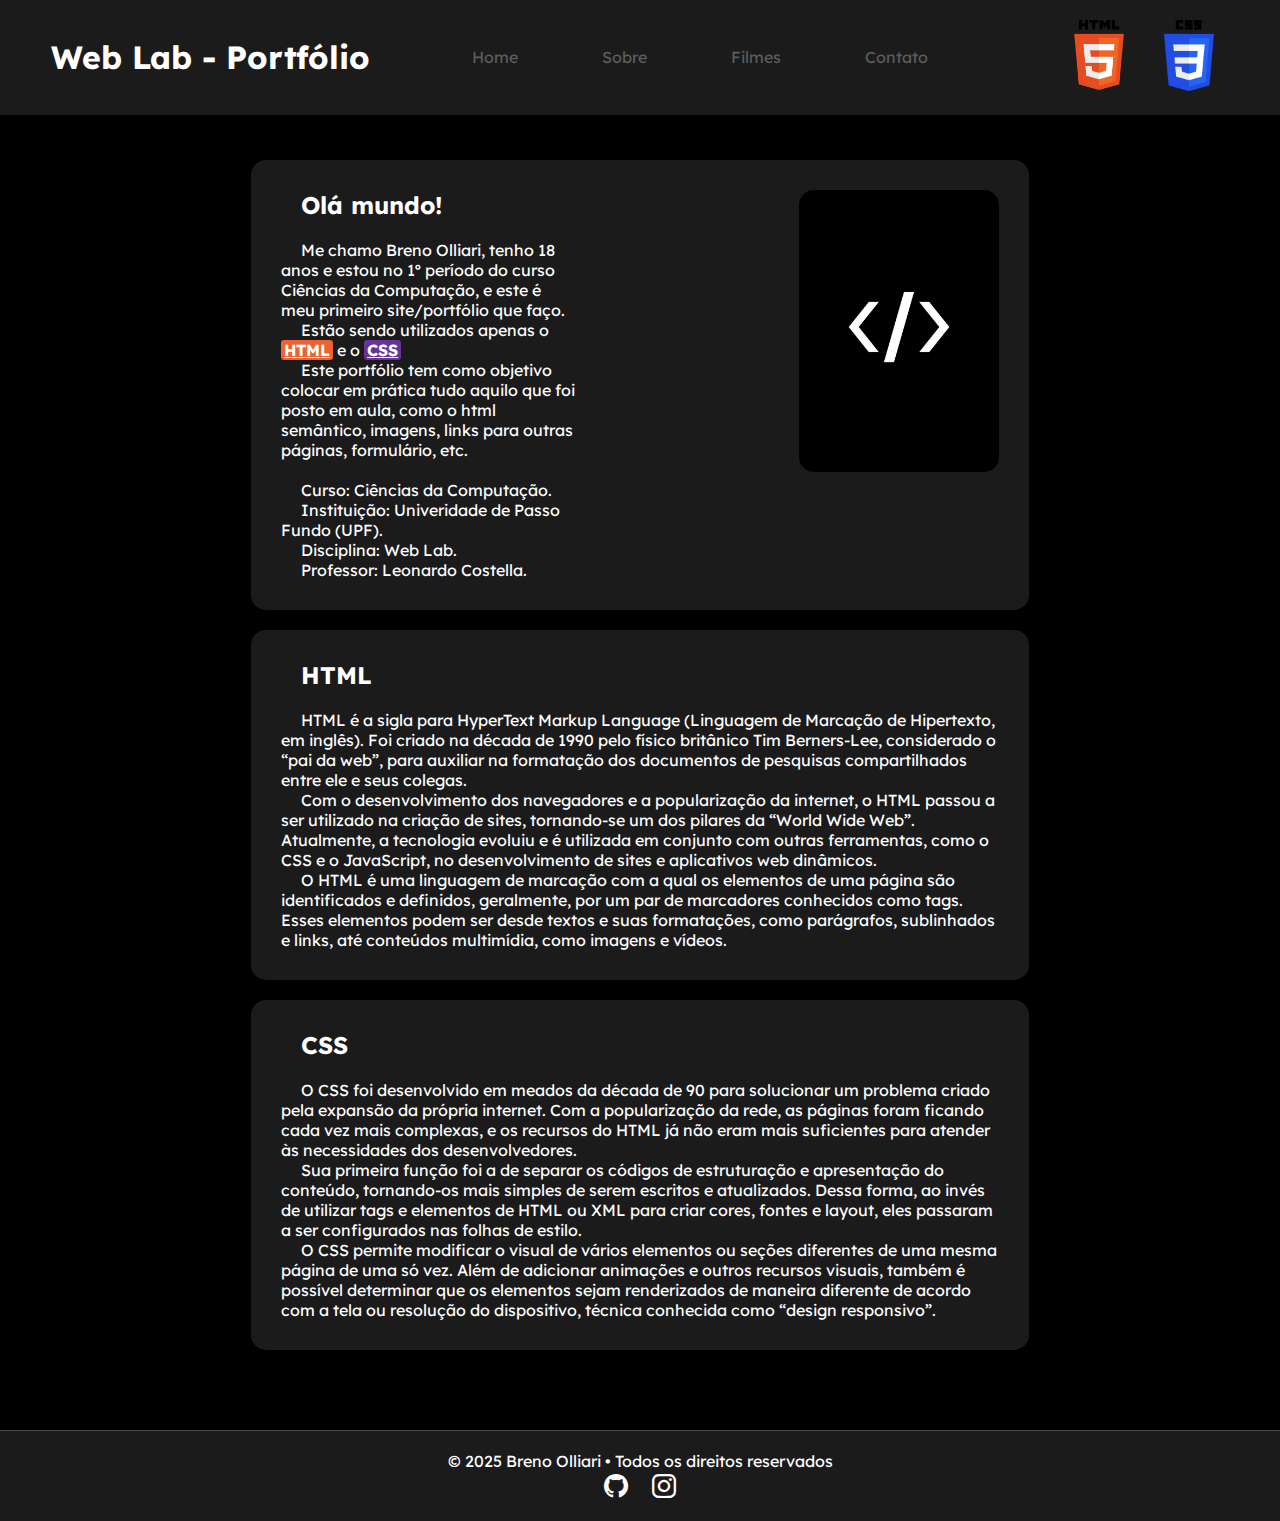
<file: index.html>
<!DOCTYPE html>
<html lang="pt-BR">
<head>
    <meta charset="UTF-8">
    <meta name="viewport" content="width=device-width, initial-scale=1.0">
    <title>Página home</title>
    <link rel="preconnect" href="https://fonts.googleapis.com">
    <link rel="preconnect" href="https://fonts.gstatic.com" crossorigin>
    <link href="https://fonts.googleapis.com/css2?family=Lexend+Deca:wght@100..900&display=swap" rel="stylesheet">
    <link rel="stylesheet" href="https://cdn.jsdelivr.net/npm/bootstrap-icons@1.10.5/font/bootstrap-icons.css">
    <link rel="stylesheet" href="Css/index.css">
</head>
<body>
    <header>
        <div class="interface">
            <h1>Web Lab - Portfólio</h1>
            <nav class="menu">
                <a href="index.html">Home</a>
                <a href="sobre.html">Sobre</a>
                <a href="filmes.html">Filmes</a>
                <a href="contato.html">Contato</a>
            </nav>
            <div  class="imagens_logos">
                <a class="logo-link" href="https://developer.mozilla.org/pt-BR/docs/Web/HTML" target="_blank">
                    <img src="img/HTML5_logo_and_wordmark.svg.png" alt="logo do html" width="70px"></a>
                <a class="logo-link" href="https://developer.mozilla.org/pt-BR/docs/Web/CSS" target="_blank">
                    <img src="img/CSS3_logo_and_wordmark.svg.png" alt="logo do css" width="50px"></a>
            </div>
        </div>
    </header>
    <main>
        <article class="principal">
            <div class="container">
                <div class="texto">
                    <h2>Olá mundo!</h2>
                    <br>
                    <p> Me chamo Breno Olliari, tenho 18 anos e estou no 1º período do curso Ciências da Computação, e este é meu primeiro site/portfólio que
                        faço.</p> 
                    <p>Estão sendo utilizados apenas o <a href="https://developer.mozilla.org/pt-BR/docs/Web/HTML" target="_blank"><span class="html">
                            HTML</span></a> e o <a href="https://developer.mozilla.org/pt-BR/docs/Web/CSS" target="_blank"><span class="css">CSS</span></a>
                    </p>
                    <p>Este portfólio tem como objetivo colocar em prática tudo aquilo que foi posto em aula, como o html semântico, imagens, links para outras
                        páginas, formulário, etc.</p>
                    <br>
                    <p>Curso: Ciências da Computação.</p>
                    <p>Instituição: Univeridade de Passo Fundo (UPF).</p>
                    <p>Disciplina: Web Lab.</p> 
                    <p>Professor: Leonardo Costella.</p>
                </div>
                <img class="imagem_fechamento" src="img/simbolo_fechamento_em_html_imagem.jpg" alt="Fechamento em html" width="200px">
            </div>
        </article>
        <section class="caixas-info">
            <div class="caixa">
                <h2>HTML</h2><br>
                <p>HTML é a sigla para HyperText Markup Language (Linguagem de Marcação de Hipertexto, em inglês). Foi criado na década de 1990 
                    pelo físico britânico Tim Berners-Lee, considerado o “pai da web”, para auxiliar na formatação dos documentos de pesquisas 
                    compartilhados entre ele e seus colegas.</p>
                <p>Com o desenvolvimento dos navegadores e a popularização da internet, o HTML passou a ser utilizado na criação de sites, 
                    tornando-se um dos pilares da “World Wide Web”. Atualmente, a tecnologia evoluiu e é utilizada em conjunto com outras ferramentas, 
                    como o CSS e o JavaScript, no desenvolvimento de sites e aplicativos web dinâmicos.</p>
                <p>O HTML é uma linguagem de marcação com a qual os elementos de uma página são identificados e definidos, geralmente, por um par 
                    de marcadores conhecidos como tags. Esses elementos podem ser desde textos e suas formatações, como parágrafos, sublinhados e 
                    links, até conteúdos multimídia, como imagens e vídeos.</p>
            </div>
            <div class="caixa">
                <h2>CSS</h2><br>
                <p>O CSS foi desenvolvido em meados da década de 90 para solucionar um problema criado pela expansão da própria internet. Com a 
                    popularização da rede, as páginas foram ficando cada vez mais complexas, e os recursos do HTML já não eram mais suficientes para 
                    atender às necessidades dos desenvolvedores.</p>
                <p>Sua primeira função foi a de separar os códigos de estruturação e apresentação do conteúdo, tornando-os mais simples de serem escritos 
                    e atualizados. Dessa forma, ao invés de utilizar tags e elementos de HTML ou XML para criar cores, fontes e layout, eles passaram a 
                    ser configurados nas folhas de estilo.</p>
                <p>O CSS permite modificar o visual de vários elementos ou seções diferentes de uma mesma página de uma só vez. Além de adicionar 
                    animações e outros recursos visuais, também é possível determinar que os elementos sejam renderizados de maneira diferente de 
                    acordo com a tela ou resolução do dispositivo, técnica conhecida como “design responsivo”.</p>
            </div>
        </section>
    </main>
    <footer>
        <div class="footer-container">
            <p>&copy; 2025 Breno Olliari • Todos os direitos reservados</p>
            <div class="footer-icons">
                <a href="https://github.com/eu-breno" target="_blank"><i class="bi bi-github"></i></a>
                <a href="https://instagram.com/brenoolliari" target="_blank"><i class="bi bi-instagram"></i></a>
             </div>
        </div>
    </footer>
</body>
</html>
</file>
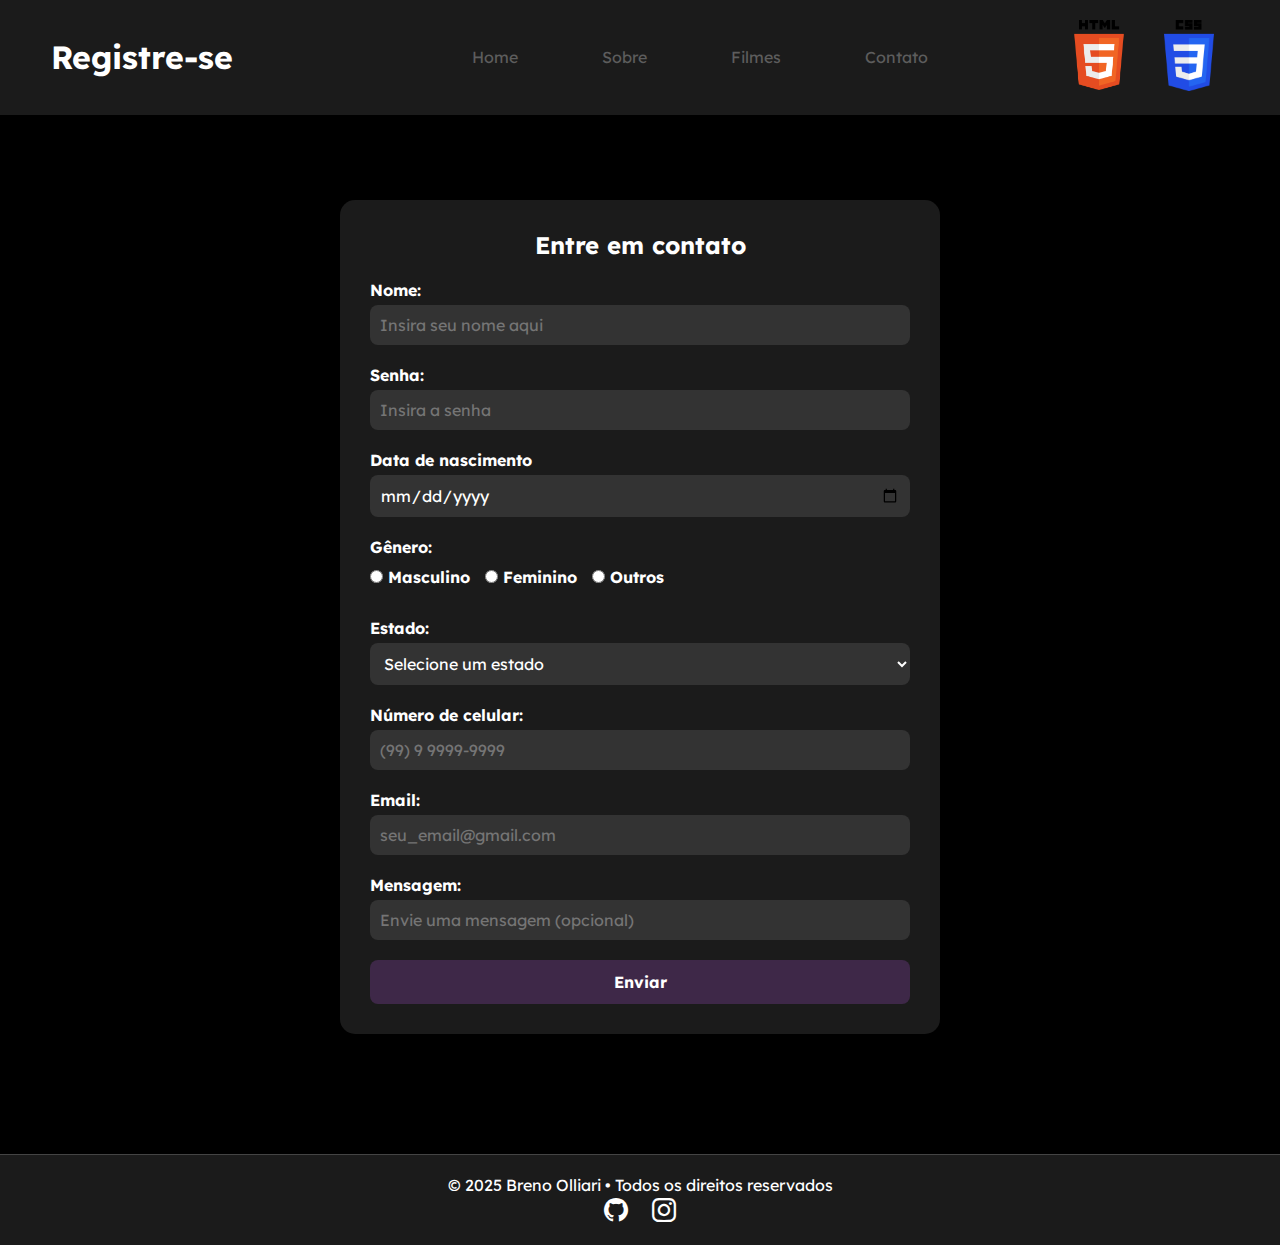
<file: contato.html>
<!DOCTYPE html>
<html lang="pt-BR">
<head>
    <meta charset="UTF-8">
    <meta name="viewport" content="width=device-width, initial-scale=1.0">
    <title>Página home</title>
    <link rel="preconnect" href="https://fonts.googleapis.com">
    <link rel="preconnect" href="https://fonts.gstatic.com" crossorigin>
    <link href="https://fonts.googleapis.com/css2?family=Lexend+Deca:wght@100..900&display=swap" rel="stylesheet">
    <link rel="stylesheet" href="https://cdn.jsdelivr.net/npm/bootstrap-icons@1.10.5/font/bootstrap-icons.css">
    <link rel="stylesheet" href="Css/contato.css">
</head>
<body>
    <header>
        <div class="interface">
            <h1>Registre-se</h1>
            <nav class="menu">
                <a href="index.html">Home</a>
                <a href="sobre.html">Sobre</a>
                <a href="filmes.html">Filmes</a>
                <a href="contato.html">Contato</a>
            </nav>
            <div  class="imagens_logos">
                <a class="logo-link" href="https://developer.mozilla.org/pt-BR/docs/Web/HTML" target="_blank">
                    <img src="img/HTML5_logo_and_wordmark.svg.png" alt="logo do html" width="70px"></a>
                <a class="logo-link" href="https://developer.mozilla.org/pt-BR/docs/Web/CSS" target="_blank">
                    <img src="img/CSS3_logo_and_wordmark.svg.png" alt="logo do css" width="50px"></a>
            </div>
        </div>
    </header>
    <main>
        <section class="formulario">
            <h2>Entre em contato</h2>
            <form action="#" method="post">
                <label for="nome">Nome: </label>
                <input type="text" id="nome" name="nome" placeholder="Insira seu nome aqui" required>

                <label for="senha">Senha:</label>
                <input type="password" id="senha" name="senha" placeholder="Insira a senha" required>

                <label for="data">Data de nascimento</label>
                <input type="date" id="data" name="data" required>

                <label for="genero">Gênero:</label>
                <div class="grupo-genero">
                    <label>
                        <input type="radio" name="gênero" value="masculino" required> Masculino
                    </label>
                    <label>
                        <input type="radio" name="gênero" value="feminino" required> Feminino
                    </label>
                    <label>
                        <input type="radio" name="gênero" value="outros" required> Outros
                    </label>
                </div>

                <label for="estado">Estado:</label>
                <select name="estado" id="estado" required>Estado:
                    <option value="#">Selecione um estado</option>
                    <option value="AC">Acre</option>
                    <option value="AL">Alagoas</option>
                    <option value="AP">Amapá</option>
                    <option value="AM">Amazonas</option>
                    <option value="BA">Bahia</option>
                    <option value="CE">Ceará</option>
                    <option value="DF">Distrito Federal</option>
                    <option value="ES">Espírito Santo</option>
                    <option value="GO">Goiás</option>
                    <option value="MA">Maranhão</option>
                    <option value="MT">Mato Grosso</option>
                    <option value="MS">Mato Grosso do Sul</option>
                    <option value="MG">Minas Gerais</option>
                    <option value="PA">Pará</option>
                    <option value="PB">Paraíba</option>
                    <option value="PR">Paraná</option>
                    <option value="PE">Pernambuco</option>
                    <option value="PI">Piauí</option>
                    <option value="RJ">Rio de Janeiro</option>
                    <option value="RN">Rio Grande do Norte</option>
                    <option value="RS">Rio Grande do Sul</option>
                    <option value="RO">Rondônia</option>
                    <option value="RR">Roraima</option>
                    <option value="SC">Santa Catarina</option>
                    <option value="SP">São Paulo</option>
                    <option value="SE">Sergipe</option>
                    <option value="TO">Tocantins</option>
                </select>

                <label for="celular">Número de celular:</label>
                <input type="tel" id="celular" name="celular" placeholder="(99) 9 9999-9999" required>

                <label for="email">Email:</label>
                <input type="email" id="email" name="email" placeholder="seu_email@gmail.com" required>

                <label for="mensagem">Mensagem:</label>
                <input type="text" id="mensagem" name="mensagem" rows="5" placeholder="Envie uma mensagem (opcional)">

                <button type="submit">Enviar</button>
            </form>
        </section>
    </main>
    <footer>
        <div class="footer-container">
        <p>&copy; 2025 Breno Olliari • Todos os direitos reservados</p>
            <div class="footer-icons">
                <a href="https://github.com/eu-breno" target="_blank"><i class="bi bi-github"></i></a>
                <a href="https://instagram.com/brenoolliari" target="_blank"><i class="bi bi-instagram"></i></a>
             </div>
        </div>
    </footer>
</body>
</html>
</file>
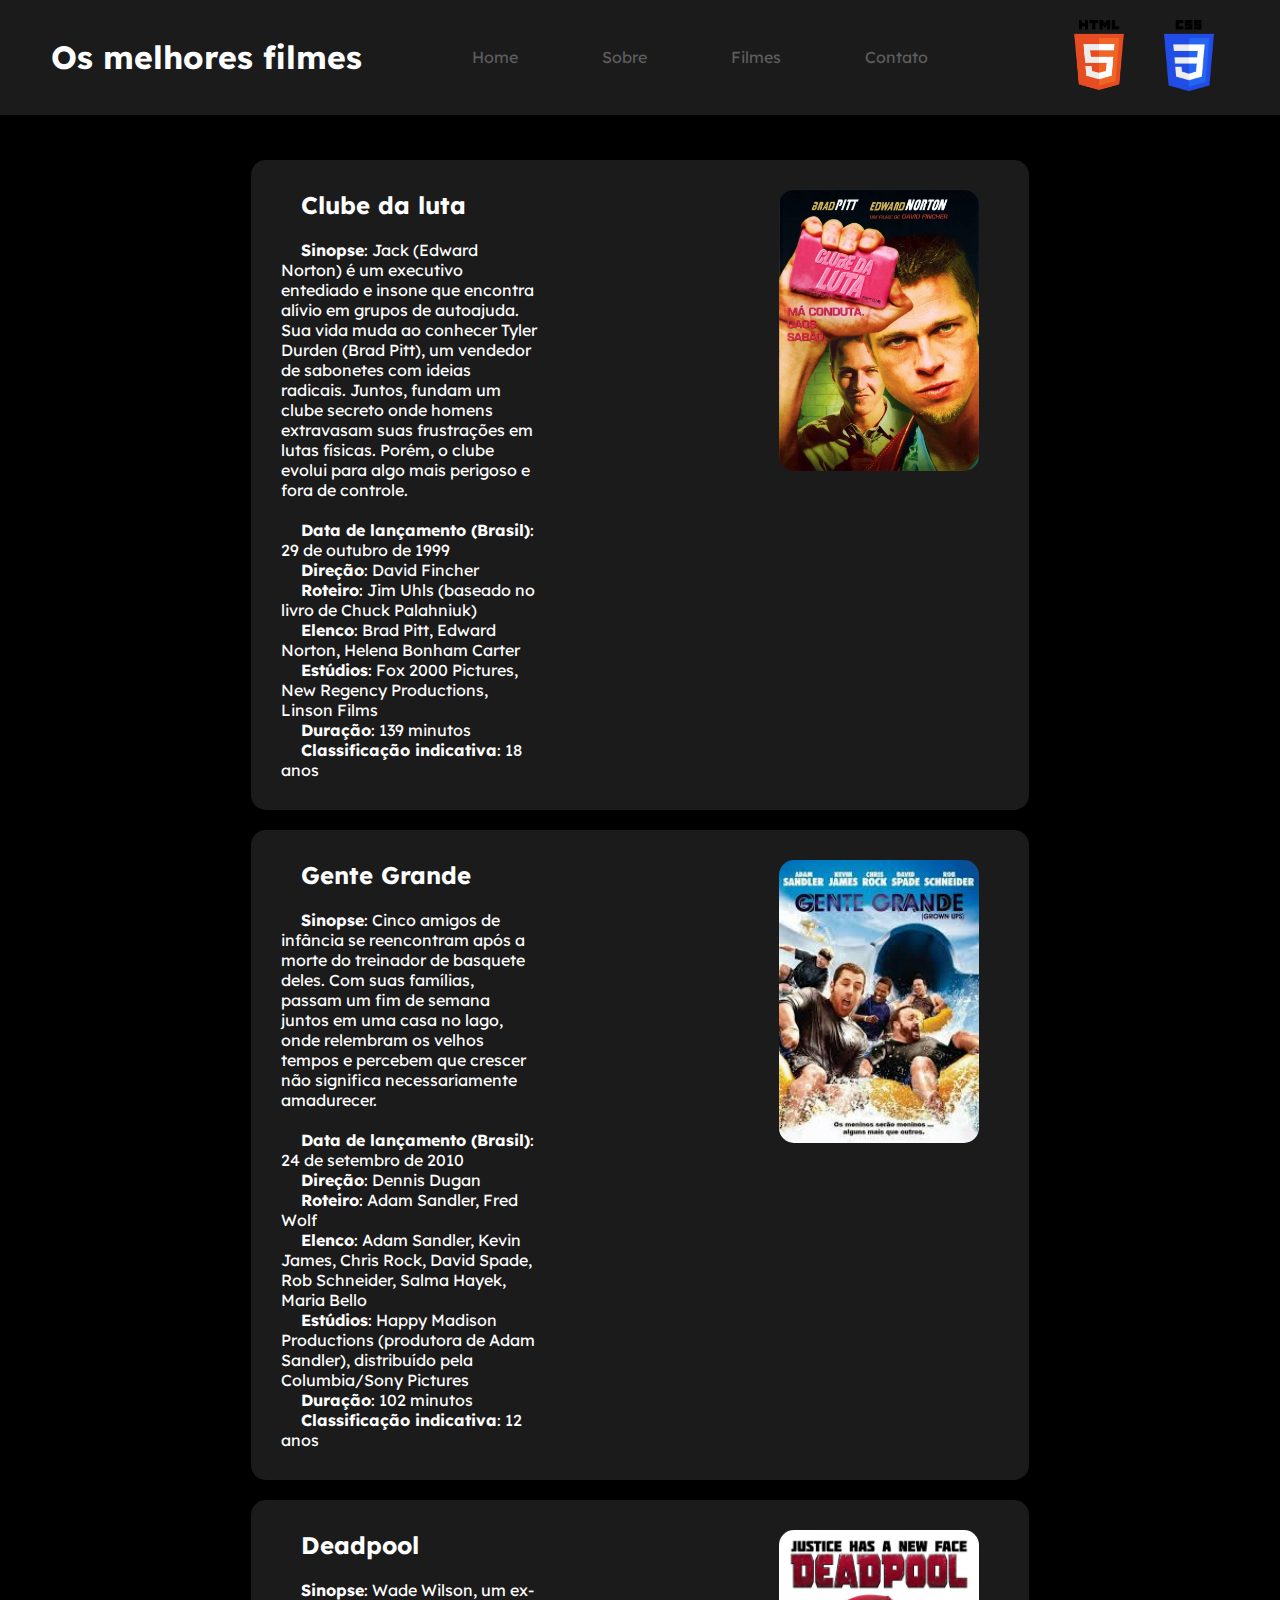
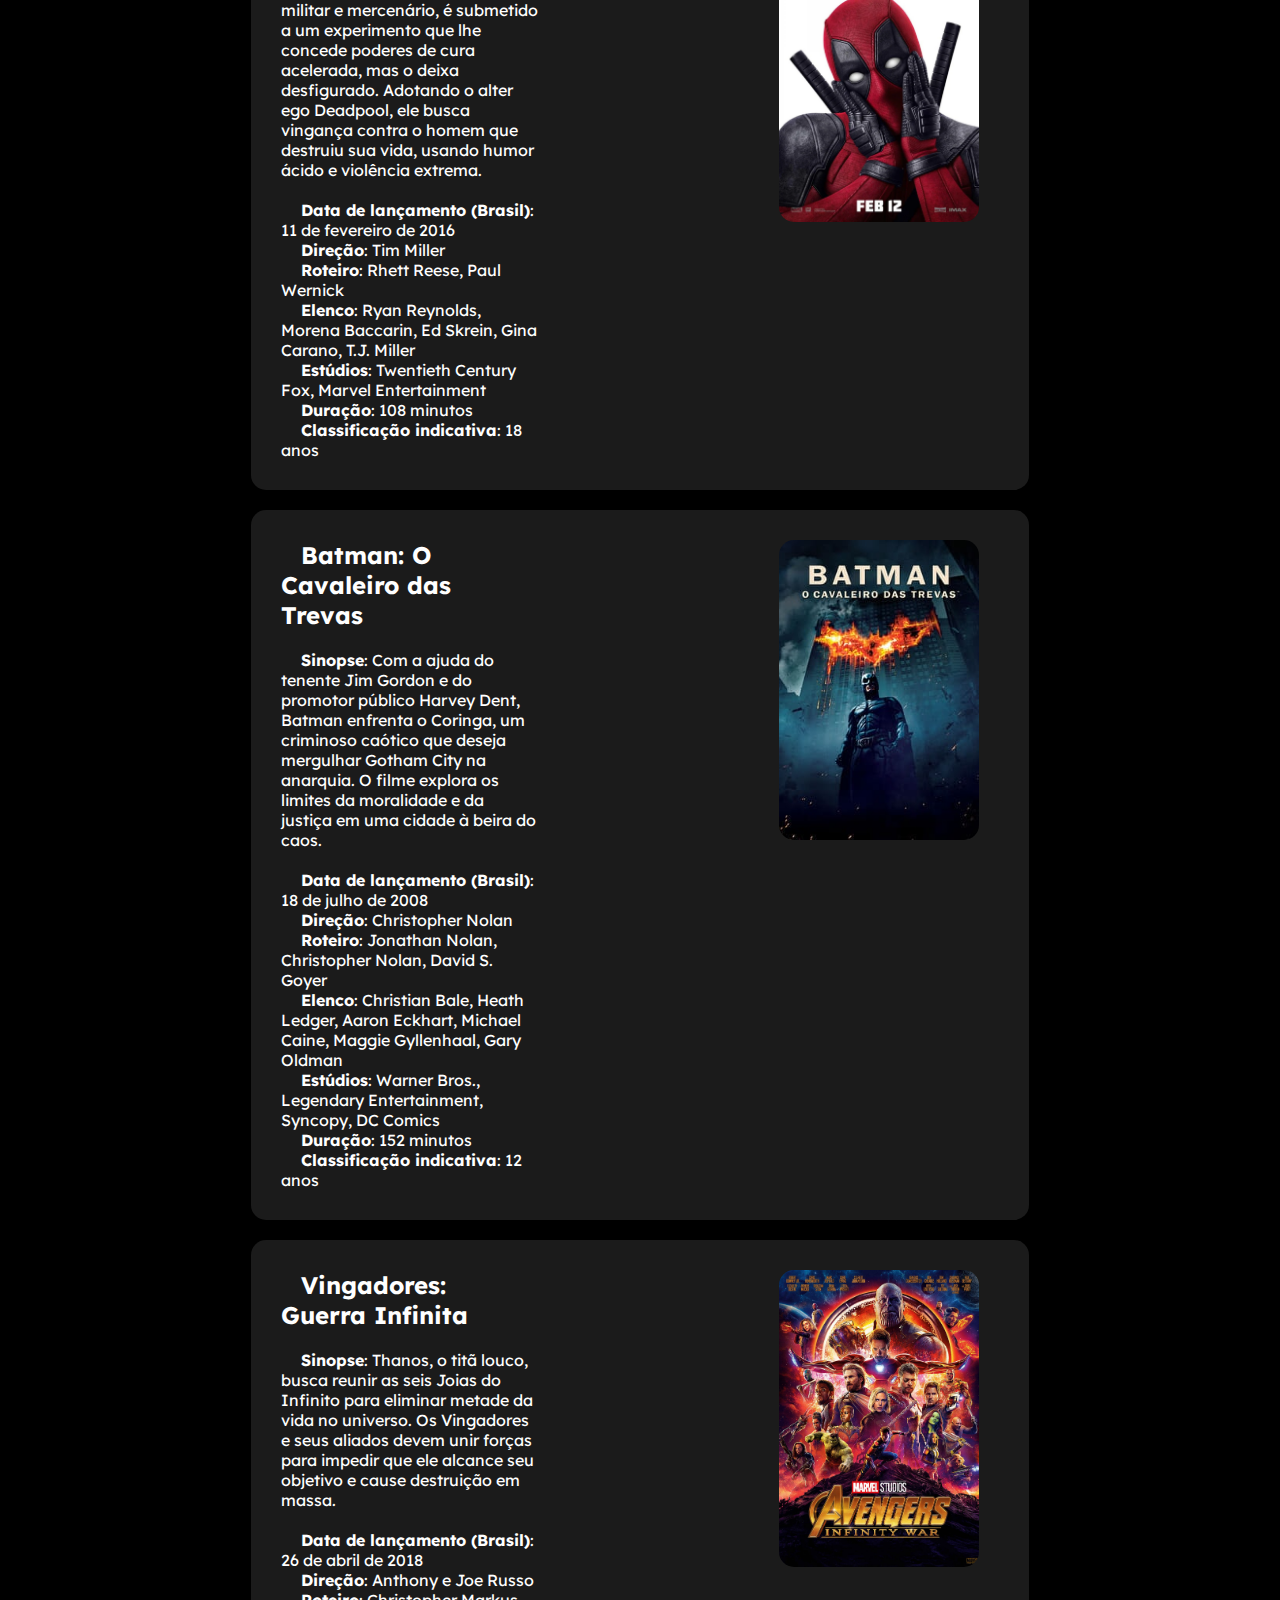
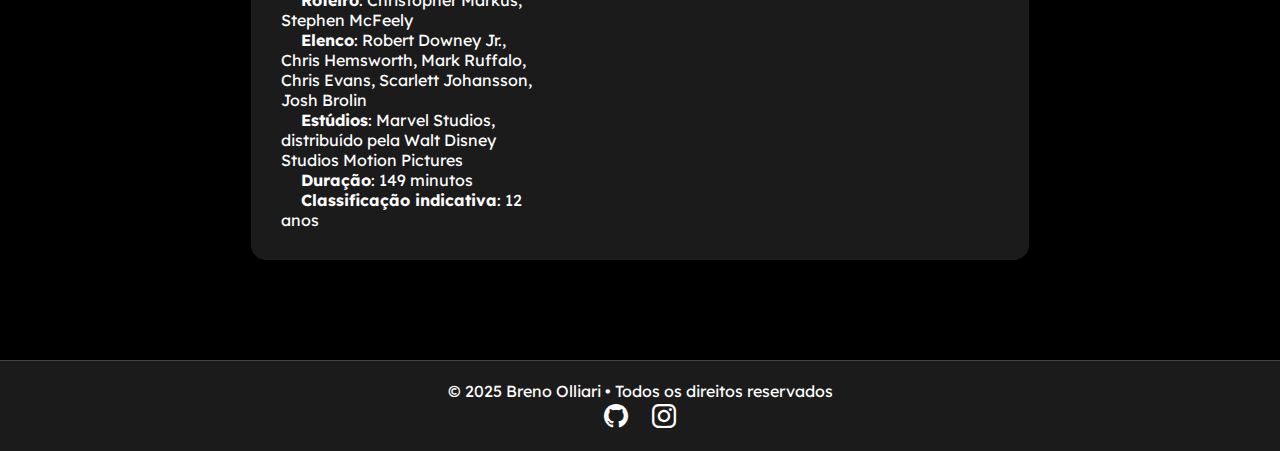
<file: filmes.html>
<!DOCTYPE html>
<html lang="pt-BR">
<head>
    <meta charset="UTF-8">
    <meta name="viewport" content="width=device-width, initial-scale=1.0">
    <title>Página home</title>
    <link rel="preconnect" href="https://fonts.googleapis.com">
    <link rel="preconnect" href="https://fonts.gstatic.com" crossorigin>
    <link href="https://fonts.googleapis.com/css2?family=Lexend+Deca:wght@100..900&display=swap" rel="stylesheet">
    <link rel="stylesheet" href="https://cdn.jsdelivr.net/npm/bootstrap-icons@1.10.5/font/bootstrap-icons.css">
    <link rel="stylesheet" href="Css/filmes.css">
</head>
<body>
    <header>
        <div class="interface">
            <h1>Os melhores filmes</h1>
            <nav class="menu">
                <a href="index.html">Home</a>
                <a href="sobre.html">Sobre</a>
                <a href="filmes.html">Filmes</a>
                <a href="contato.html">Contato</a>
            </nav>
            <div  class="imagens_logos">
                <a class="logo-link" href="https://developer.mozilla.org/pt-BR/docs/Web/HTML" target="_blank">
                    <img src="img/HTML5_logo_and_wordmark.svg.png" alt="logo do html" width="70px"></a>
                <a class="logo-link" href="https://developer.mozilla.org/pt-BR/docs/Web/CSS" target="_blank">
                    <img src="img/CSS3_logo_and_wordmark.svg.png" alt="logo do css" width="50px"></a>
            </div>
        </div>
    </header>

    <main>
        <section class="filmes-lista">
            <div class="container">
                <div class="filme">
                    <h2>Clube da luta</h2><br>
                    <p><strong>Sinopse</strong>: Jack (Edward Norton) é um executivo entediado e insone que encontra alívio em grupos de autoajuda. 
                        Sua vida muda ao conhecer Tyler Durden (Brad Pitt), um vendedor de sabonetes com ideias radicais. Juntos, fundam um 
                        clube secreto onde homens extravasam suas frustrações em lutas físicas. Porém, o clube evolui para algo mais perigoso e 
                        fora de controle.</p><br>
                    <p><strong>Data de lançamento (Brasil)</strong>: 29 de outubro de 1999</p>
                    <p><strong>Direção</strong>: David Fincher</p>
                    <p><strong>Roteiro</strong>: Jim Uhls (baseado no livro de Chuck Palahniuk)</p>
                    <p><strong>Elenco</strong>: Brad Pitt, Edward Norton, Helena Bonham Carter</p>
                    <p><strong>Estúdios</strong>: Fox 2000 Pictures, New Regency Productions, Linson Films</p>
                    <p><strong>Duração</strong>: 139 minutos</p>
                    <p><strong>Classificação indicativa</strong>: 18 anos</p>
                </div>
                <a href="https://www.youtube.com/watch?v=eBKvlCf0B4g" target="_blank"><img src="img/poster-clube-da-luta.webp" alt="Clube da Luta" width="200"></a>
            </div>
            
            <div class="container">
                <div class="filme">
                    <h2>Gente Grande</h2><br>
                    <p><strong>Sinopse</strong>: Cinco amigos de infância se reencontram após a morte do treinador de basquete deles. Com suas famílias, 
                        passam um fim de semana juntos em uma casa no lago, onde relembram os velhos tempos e percebem que crescer não significa 
                        necessariamente amadurecer.</p><br>
                    <p><strong>Data de lançamento (Brasil)</strong>: 24 de setembro de 2010</p>
                    <p><strong>Direção</strong>: Dennis Dugan</p>
                    <p><strong>Roteiro</strong>: Adam Sandler, Fred Wolf</p>
                    <p><strong>Elenco</strong>: Adam Sandler, Kevin James, Chris Rock, David Spade, Rob Schneider, Salma Hayek, Maria Bello</p>
                    <p><strong>Estúdios</strong>: Happy Madison Productions (produtora de Adam Sandler), distribuído pela Columbia/Sony Pictures</p>
                    <p><strong>Duração</strong>: 102 minutos</p>
                    <p><strong>Classificação indicativa</strong>: 12 anos</p>
                </div>
                <a href="https://www.youtube.com/watch?v=pHQw09ppJZ4" target="_blank"><img src="img/poster-gente-grande.jpg" alt="Gente Grande" width="200"></a>
            </div>
            
            <div class="container">
                <div class="filme">
                    <h2>Deadpool</h2><br>
                    <p><strong>Sinopse</strong>: Wade Wilson, um ex-militar e mercenário, é submetido a um experimento que lhe concede poderes 
                        de cura acelerada, mas o deixa desfigurado. Adotando o alter ego Deadpool, ele busca vingança contra o homem que destruiu sua vida, 
                        usando humor ácido e violência extrema.</p><br>
                    <p><strong>Data de lançamento (Brasil)</strong>: 11 de fevereiro de 2016</p>
                    <p><strong>Direção</strong>: Tim Miller</p>
                    <p><strong>Roteiro</strong>: Rhett Reese, Paul Wernick</p>
                    <p><strong>Elenco</strong>: Ryan Reynolds, Morena Baccarin, Ed Skrein, Gina Carano, T.J. Miller</p>
                    <p><strong>Estúdios</strong>: Twentieth Century Fox, Marvel Entertainment</p>
                    <p><strong>Duração</strong>: 108 minutos</p>
                    <p><strong>Classificação indicativa</strong>: 18 anos</p>
                </div>
                <a href="https://www.youtube.com/watch?v=ByGMCNbo5JU" target="_blank"><img src="img/poster-deadpool.webp" alt="Deadpool" width="200"></a>
            </div>
            
            <div class="container">
                <div class="filme">
                    <h2>Batman: O Cavaleiro das Trevas</h2><br>
                    <p><strong>Sinopse</strong>: Com a ajuda do tenente Jim Gordon e do promotor público Harvey Dent, Batman enfrenta o Coringa, 
                        um criminoso caótico que deseja mergulhar Gotham City na anarquia. O filme explora os limites da moralidade e da justiça em 
                        uma cidade à beira do caos.</p><br>
                    <p><strong>Data de lançamento (Brasil)</strong>: 18 de julho de 2008</p>
                    <p><strong>Direção</strong>: Christopher Nolan</p>
                    <p><strong>Roteiro</strong>: Jonathan Nolan, Christopher Nolan, David S. Goyer</p>
                    <p><strong>Elenco</strong>: Christian Bale, Heath Ledger, Aaron Eckhart, Michael Caine, Maggie Gyllenhaal, Gary Oldman</p>
                    <p><strong>Estúdios</strong>: Warner Bros., Legendary Entertainment, Syncopy, DC Comics</p>
                    <p><strong>Duração</strong>: 152 minutos</p>
                    <p><strong>Classificação indicativa</strong>: 12 anos</p>
                </div>
                <a href="https://www.youtube.com/watch?v=8sB1HTghkg4" target="_blank"><img src="img/poster-batman.jpg" alt="Batman: O Cavalheiro das Trevas" width="200"></a>
            </div>
            
            <div class="container">
                <div class="filme">
                    <h2>Vingadores: Guerra Infinita</h2><br>
                    <p><strong>Sinopse</strong>: Thanos, o titã louco, busca reunir as seis Joias do Infinito para eliminar metade da vida no universo. 
                        Os Vingadores e seus aliados devem unir forças para impedir que ele alcance seu objetivo e cause destruição em massa.</p><br>
                    <p><strong>Data de lançamento (Brasil)</strong>: 26 de abril de 2018</p>
                    <p><strong>Direção</strong>: Anthony e Joe Russo</p>
                    <p><strong>Roteiro</strong>: Christopher Markus, Stephen McFeely</p>
                    <p><strong>Elenco</strong>: Robert Downey Jr., Chris Hemsworth, Mark Ruffalo, Chris Evans, Scarlett Johansson, Josh Brolin</p>
                    <p><strong>Estúdios</strong>: Marvel Studios, distribuído pela Walt Disney Studios Motion Pictures</p>
                    <p><strong>Duração</strong>: 149 minutos</p>
                    <p><strong>Classificação indicativa</strong>: 12 anos</p>
                </div>
                <a href="https://www.youtube.com/watch?v=DPOw2hfgCHI" target="_blank"><img src="img/poster-a-guerra-infinita.jpg" alt="Vingadores: Guerra infinita" width="200"></a>
            </div>
        </section>
    </main>

    <footer>
        <div class="footer-container">
            <p>&copy; 2025 Breno Olliari • Todos os direitos reservados</p>
            <div class="footer-icons">
                <a href="https://github.com/eu-breno" target="_blank"><i class="bi bi-github"></i></a>
                <a href="https://instagram.com/brenoolliari" target="_blank"><i class="bi bi-instagram"></i></a>
             </div>
        </div>
    </footer>
</body>
</html>
</file>
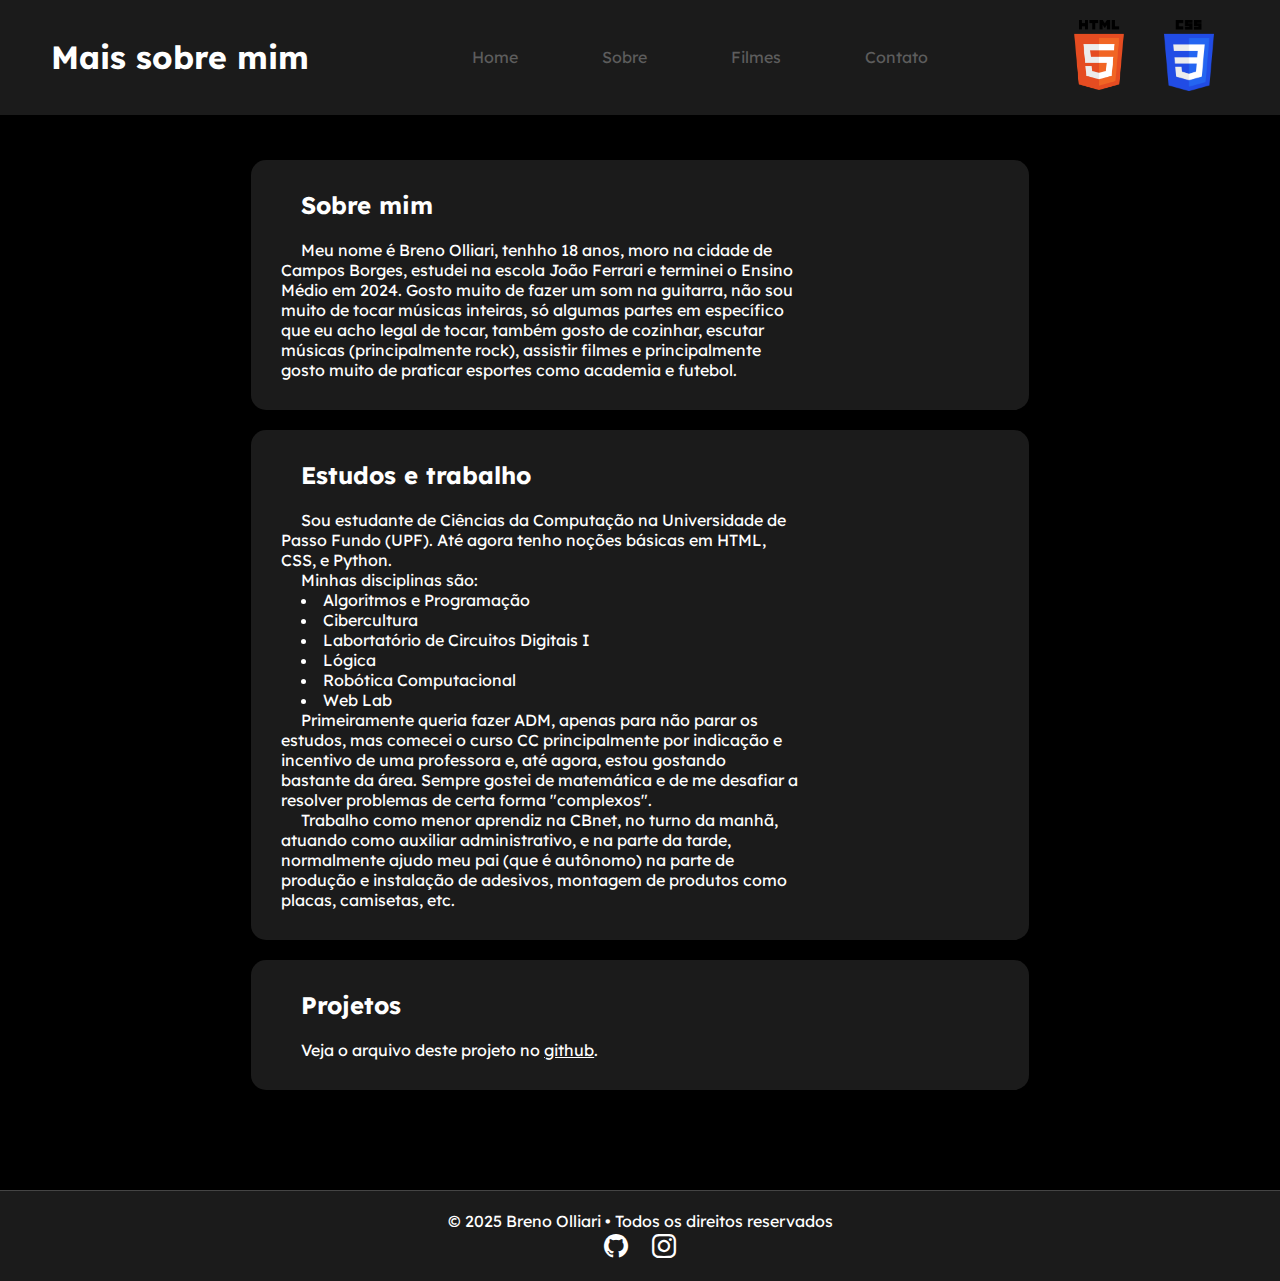
<file: sobre.html>
<!DOCTYPE html>
<html lang="pt-BR">
<head>
    <meta charset="UTF-8">
    <meta name="viewport" content="width=device-width, initial-scale=1.0">
    <title>Página home</title>
    <link rel="preconnect" href="https://fonts.googleapis.com">
    <link rel="preconnect" href="https://fonts.gstatic.com" crossorigin>
    <link href="https://fonts.googleapis.com/css2?family=Lexend+Deca:wght@100..900&display=swap" rel="stylesheet">
    <link rel="stylesheet" href="https://cdn.jsdelivr.net/npm/bootstrap-icons@1.10.5/font/bootstrap-icons.css">
    <link rel="stylesheet" href="Css/sobre.css">
</head>
<body>
    <header>
        <div class="interface">
            <h1>Mais sobre mim</h1>
            <nav class="menu">
                <a href="index.html">Home</a>
                <a href="sobre.html">Sobre</a>
                <a href="filmes.html">Filmes</a>
                <a href="contato.html">Contato</a>
            </nav>
            <div  class="imagens_logos">
                <a class="logo-link" href="https://developer.mozilla.org/pt-BR/docs/Web/HTML" target="_blank">
                    <img src="img/HTML5_logo_and_wordmark.svg.png" alt="logo do html" width="70px"></a>
                <a class="logo-link" href="https://developer.mozilla.org/pt-BR/docs/Web/CSS" target="_blank">
                    <img src="img/CSS3_logo_and_wordmark.svg.png" alt="logo do css" width="50px"></a>
            </div>
        </div>
    </header>

    <main>
        <section>
            <div class="info">
                <h2>Sobre mim</h2><br>
                <p>Meu nome é Breno Olliari, tenhho 18 anos, moro na cidade de Campos Borges, estudei na escola João Ferrari e terminei o 
                    Ensino Médio em 2024. Gosto muito de fazer um som na guitarra, não sou muito de tocar músicas inteiras, só algumas partes em 
                    específico que eu acho legal de tocar, também gosto de cozinhar, escutar músicas (principalmente rock), assistir filmes e 
                    principalmente gosto muito de praticar esportes como academia e futebol.</p>
            </div>
            <div class="info">
                <h2>Estudos e trabalho</h2><br>
                <p>Sou estudante de Ciências da Computação na Universidade de Passo Fundo (UPF). 
                    Até agora tenho noções básicas em HTML, CSS, e Python.</p>
                <p>Minhas disciplinas são:</p>
                <ul>
                    <li>Algoritmos e Programação</li>
                    <li>Cibercultura</li>
                    <li>Labortatório de Circuitos Digitais I</li>
                    <li>Lógica</li>
                    <li>Robótica Computacional</li>
                    <li>Web Lab</li>
                </ul>
                <p>Primeiramente queria fazer ADM, apenas para não parar os estudos, mas comecei o curso CC principalmente por indicação e incentivo de uma 
                    professora e, até agora, estou gostando bastante da área. Sempre gostei de matemática e de me desafiar a resolver problemas 
                    de certa forma "complexos".
                </p>
                <p>Trabalho como menor aprendiz na CBnet, no turno da manhã, atuando como auxiliar administrativo, e na parte da tarde, 
                    normalmente ajudo meu pai (que é autônomo) na parte de produção e instalação de adesivos, montagem de produtos como placas, camisetas, etc.</p>
            </div>
            <div class="info">
                <h2>Projetos</h2><br>
                <p>Veja o arquivo deste projeto no <a href="https://github.com/eu-breno/Trabalho---portf-lio--" target="_blank">github</a>.</p>
            </div>
        </section>
    </main>

    <footer>
        <div class="footer-container">
        <p>&copy; 2025 Breno Olliari • Todos os direitos reservados</p>
            <div class="footer-icons">
                <a href="https://github.com/eu-breno" target="_blank"><i class="bi bi-github"></i></a>
                <a href="https://instagram.com/brenoolliari" target="_blank"><i class="bi bi-instagram"></i></a>
             </div>
        </div>
    </footer>
</body>
</html>
</file>
<file: Css/index.css>
/*lembrar de fazer o @media para responsividade*/
* {
    margin: 0;
    padding: 0;
    box-sizing: border-box;
    color: white;
    font-family: "Lexend Deca", sans-serif;
}
body{
    background-color: black;
    height: 100vh;
}
.interface{
    margin: 0 auto;
    max-width: 1280px;
}
header{
    background-color: rgb(27, 27, 27);
    padding: 20px 4%;
    position: fixed;
    top: 0;
    left: 0;
    width: 100%;
    z-index: 1000;
}
header>.interface{
    display: flex;
    align-items: center;
    justify-content: space-between;
    gap: 20px
}
header a {
    color: rgb(93, 93, 93);
    padding: 0 40px;
    text-decoration: none;
    display: inline-block;
    transition: .2s;
}
header a:hover{
    color:#fff;
    transform: scale(1.05);
}
main{
    margin: 0 200px;
    padding: 160px 4% 40px 4%;
}
.imagens_logos{
    display: flex;
}
header a.logo-link{
    padding: 0 15px;
}
header h1 {
    width: 300px; 
    white-space: nowrap;
}
/*parte do footer*/
footer {
    background-color: rgb(27, 27, 27);
    padding: 20px 0;
    text-align: center;
    margin-top: 40px;
    border-top: 1px solid #444;
}

.footer-container {
    max-width: 1280px;
    margin: 0 auto;
    padding: 0 20px;
}

.footer p {
    color: #aaa;
    margin-bottom: 20px;
}

.footer-icons a {
    color: #aaa;
    margin: 10px 10px;
    font-size: 24px;
    transition: color 0.3s ease;
}

.footer-icons a:hover {
    color: white;
}
/*Daqui pra cima copiar nos outros css*/
.principal{
    background-color: rgb(27, 27, 27);
    border-radius: 15px;
    padding: 30px;
    margin-bottom: 20px;
}
.html{
    background-color: #ec6231;
    font-weight: bold;
    padding: 0 3px 0 3px;
    border-radius: 3px;
    text-decoration: none;
}
.css{
    background-color:  #663399;
    font-weight: bold;
    padding: 0 3px 0 3px;
    border-radius: 3px;
    text-decoration: none;
}
.imagem_fechamento{
    border-radius: 15px;
}
.container{
    display: flex;
    align-items: flex-start;
    gap: 20px;
}
.texto{
    flex: 1;
    text-indent: 20px;
    padding-right: 200px;
}
.imagem_fechamento {
    max-width: 200px;
    height: auto;
}
.caixas-info {
    display: flex;
    gap: 20px;
    flex-wrap: wrap;
    justify-content: center;
    flex-direction: column;
}
.caixa {
    background-color: rgb(27, 27, 27);
    border-radius: 15px;
    padding: 30px;
    text-indent: 20px;
}
.caixa h2 {
    color: #fff;
}
/*parte de responsividade, copiar nos outros*/
@media (max-width: 768px) {
    header>.interface {
        flex-direction: column;
        align-items: flex-start;
    }
    header h1 {
        font-size: 24px;
        margin-bottom: 10px;
    }
    header a {
        padding: 10px 10px;
    }
    main {
        margin: 70px auto;
        margin-top: 130px;
        padding: 140px 4% 40px 4%;
    }
    .container {
        flex-direction: column;
        align-items: center;
    }
    .texto {
        padding: 0;
    } /**/
    .imagem_fechamento {
        max-width: 100%;
    } /**/
}
</file>
<file: Css/contato.css>
* {
    margin: 0;
    padding: 0;
    box-sizing: border-box;
    color: white;
    font-family: "Lexend Deca", sans-serif;
}
body{
    background-color: black;
    height: 100vh;
}
.interface{
    margin: 0 auto;
    max-width: 1280px;
}
header{
    background-color: rgb(27, 27, 27);
    padding: 20px 4%;
    position: fixed;
    top: 0;
    left: 0;
    width: 100%;
    z-index: 1000;
}
header>.interface{
    display: flex;
    align-items: center;
    justify-content: space-between;
    gap: 20px
}
header a {
    color: rgb(93, 93, 93);
    padding: 0 40px;
    text-decoration: none;
    display: inline-block;
    transition: .2s;
}
header a:hover{
    color:#fff;
    transform: scale(1.05);
}
main{
    margin: 0 200px;
    padding: 160px 4% 40px 4%;
}
.imagens_logos{
    display: flex;
}
header a.logo-link{
    padding: 0 15px;
}
header h1 {
    width: 300px; 
    white-space: nowrap;
}
/*parte do footer*/
footer {
    background-color: rgb(27, 27, 27);
    padding: 20px 0;
    text-align: center;
    margin-top: 40px;
    border-top: 1px solid #444;
}

.footer-container {
    max-width: 1280px;
    margin: 0 auto;
    padding: 0 20px;
}

.footer p {
    color: #aaa;
    margin-bottom: 20px;
}

.footer-icons a {
    color: #aaa;
    margin: 10px 10px;
    font-size: 24px;
    transition: color 0.3s ease;
}

.footer-icons a:hover {
    color: white;
}
/**/

.formulario{
    background-color: rgb(27, 27, 27);
    border-radius: 15px;
    padding: 30px;
    max-width: 600px;
    margin: 40px auto;
}

.formulario h2{
    text-align: center;
    margin-bottom: 20px;
}

.formulario form{
    display: flex;
    flex-direction: column;
}
input{
    color: black;
}
option, select{
    color: white;
}
.grupo-genero {
    display: flex;
    gap: 15px;
    margin-bottom: 10px;
    margin-top: 5px;
}
.formulario label{
    margin-bottom: 5px;
    font-weight: bold;
}
.formulario input, .formulario textarea, .formulario select{
    margin-bottom: 20px;
    padding: 10px;
    border:none;
    border-radius: 8px;
    background-color: #333;
    color: white;
    font-size: 16px;
}
.formulario button{
    padding: 12px;
    background-color:rgb(62, 40, 72);
    border: none;
    border-radius: 8px;
    color: white;
    font-weight: bold;
    font-size: 16px; 
    cursor: pointer;
    transition: background-colour 0.3s ease;
}
.formulario button:hover{
    background-color:rgb(83, 54, 97)
}
footer {
    background-color: #1b1b1b;
    padding: 20px 0;
    text-align: center;
    margin-top: 40px;
    border-top: 1px solid #444;
}
.footer-container {
    max-width: 1280px;
    margin: 0 auto;
    padding: 0 20px;
}
.footer p {
    color: #aaa;
    margin-bottom: 20px;
}
.footer-icons a {
    color: #aaa;
    margin: 10px 10px;
    font-size: 24px;
    transition: color 0.3s ease;
}
.footer-icons a:hover {
    color: white;
}
/**/
@media (max-width: 768px) {
    header>.interface {
        flex-direction: column;
        align-items: flex-start;
    }
    header h1 {
        font-size: 24px;
        margin-bottom: 10px;
    }
    header a {
        padding: 10px 10px;
    }
    main {
        margin: 70px auto;
        padding: 140px 4% 40px 4%;
    }
    .container {
        flex-direction: column;
        align-items: center;
    }
}
</file>
<file: Css/filmes.css>
* {
    margin: 0;
    padding: 0;
    box-sizing: border-box;
    color: white;
    font-family: "Lexend Deca", sans-serif;
}
body{
    background-color: black;
    height: 100vh;
}
.interface{
    margin: 0 auto;
    max-width: 1280px;
}
header{
    background-color: rgb(27, 27, 27);
    padding: 20px 4%;
    position: fixed;
    top: 0;
    left: 0;
    width: 100%;
    z-index: 1000;
}
header>.interface{
    display: flex;
    align-items: center;
    justify-content: space-between;
    gap: 20px
}
header a {
    color: rgb(93, 93, 93);
    padding: 0 40px;
    text-decoration: none;
    display: inline-block;
    transition: .2s;
}
header a:hover{
    color:#fff;
    transform: scale(1.05);
}
main{
    margin: 0 200px;
    padding: 160px 4% 40px 4%;
}
.imagens_logos{
    display: flex;
}
header a.logo-link{
    padding: 0 15px;
}
header h1 {
    width: 300px; 
    white-space: nowrap;
}
/*parte do footer*/
footer {
    background-color: rgb(27, 27, 27);
    padding: 20px 0;
    text-align: center;
    margin-top: 40px;
    border-top: 1px solid #444;
}

.footer-container {
    max-width: 1280px;
    margin: 0 auto;
    padding: 0 20px;
}

.footer p {
    color: #aaa;
    margin-bottom: 20px;
}

.footer-icons a {
    color: #aaa;
    margin: 10px 10px;
    font-size: 24px;
    transition: color 0.3s ease;
}

.footer-icons a:hover {
    color: white;
}
/*daqui pra cima é a parte do header e footer*/
.container{
    background-color: rgb(27, 27, 27);
    border-radius: 15px;
    padding: 30px;
    margin-bottom: 20px;
}
.container img{
    border-radius: 15px;
    max-width: 200px;
    height: auto;
    margin: 0 20px 0 20px;
    transition: .2s;
}
.container img:hover{
    transform: scale(1.05);
}
.container{
    display: flex;
    align-items: flex-start;
    gap: 20px;
}
.filme h2{
    flex: 1;
    text-indent: 20px;
    padding-right: 200px;
}
.filme p{
    flex: 1;
    text-indent: 20px;
    padding-right: 200px;
}

/**/
@media (max-width: 768px) {
    header > .interface {
        flex-direction: column;
        align-items: flex-start;
    }
    header a {
        padding: 10px 10px;
    }
    header h1 {
        font-size: 24px;
        margin-bottom: 10px;
    }
    main {
        margin: 70px auto;
        margin-top: 130px;
        padding: 140px 4% 40px 4%;
    }
    .filme h2,
    .filme p {
        padding: 0;
        text-indent: 0;
    }
    .container img {
        margin: 20px 0 0 0;
    }
    .container {
        flex-direction: column;
        align-items: center; 
    }
}
</file>
<file: Css/sobre.css>
* {
    margin: 0;
    padding: 0;
    box-sizing: border-box;
    color: white;
    font-family: "Lexend Deca", sans-serif;
}
body{
    background-color: black;
    height: 100vh;
}
.interface{
    margin: 0 auto;
    max-width: 1280px;
}
header{
    background-color: rgb(27, 27, 27);
    padding: 20px 4%;
    position: fixed;
    top: 0;
    left: 0;
    width: 100%;
    z-index: 1000;
}
header>.interface{
    display: flex;
    align-items: center;
    justify-content: space-between;
    gap: 20px
}
header a {
    color: rgb(93, 93, 93);
    padding: 0 40px;
    text-decoration: none;
    display: inline-block;
    transition: .2s;
}
header a:hover{
    color:#fff;
    transform: scale(1.05);
}
main{
    margin: 0 200px;
    padding: 160px 4% 40px 4%;
}
.imagens_logos{
    display: flex;
}
header a.logo-link{
    padding: 0 15px;
}
header h1 {
    width: 300px; 
    white-space: nowrap;
}
/*parte do footer*/
footer {
    background-color: rgb(27, 27, 27);
    padding: 20px 0;
    text-align: center;
    margin-top: 40px;
    border-top: 1px solid #444;
}

.footer-container {
    max-width: 1280px;
    margin: 0 auto;
    padding: 0 20px;
}

.footer p {
    color: #aaa;
    margin-bottom: 20px;
}

.footer-icons a {
    color: #aaa;
    margin: 10px 10px;
    font-size: 24px;
    transition: color 0.3s ease;
}

.footer-icons a:hover {
    color: white;
}
/*aqui*/
.info{
    background-color: rgb(27, 27, 27);
    border-radius: 15px;
    padding: 30px;
    margin-bottom: 20px;
}
.info h2{
    flex: 1;
    text-indent: 20px;
    padding-right: 200px;
}
.info p{
    flex: 1;
    text-indent: 20px;
    padding-right: 200px;
}
li{
    padding-left: 20px;
}
ul {
  list-style-position: inside;
}
@media (max-width: 768px) {
    header > .interface {
        flex-direction: column;
        align-items: flex-start;
    }
    header a {
        padding: 10px 10px;
    }
    header h1 {
        font-size: 24px;
        margin-bottom: 10px;
    }
    main {
        margin: 70px auto;
        margin-top: 130px;
        padding: 140px 4% 40px 4%;
    }
    .info h2,
    .info p {
        padding: 0;
    }
}
</file>
